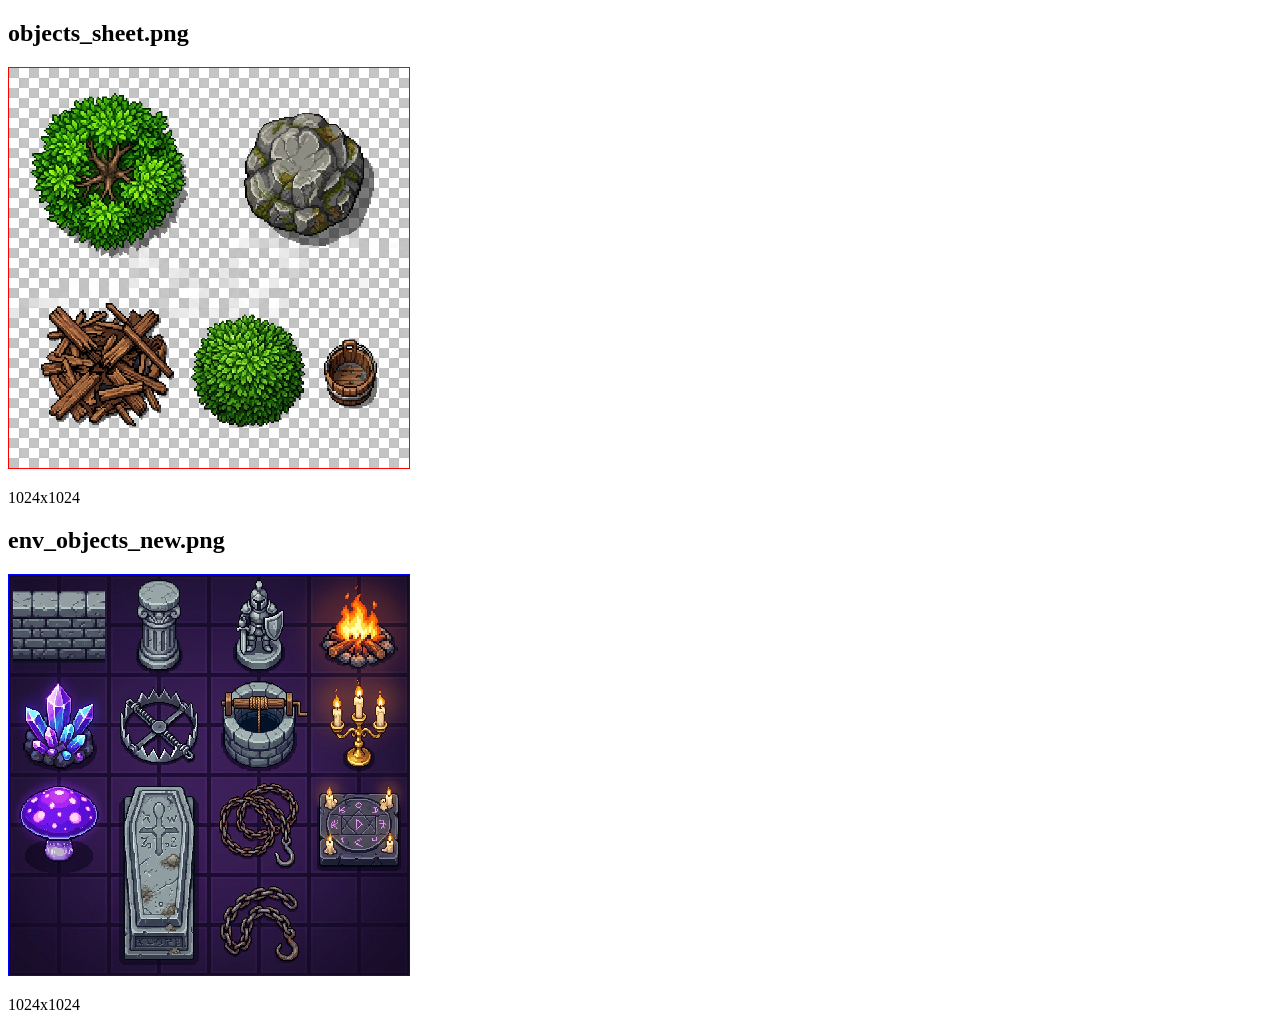
<file: assets/test.html>
<!DOCTYPE html>
<html>
<body>
  <h2>objects_sheet.png</h2>
  <img id="img1" src="objects_sheet.png" style="border: 1px solid red; image-rendering: pixelated; width: 400px;">
  <p id="info1"></p>
  <h2>env_objects_new.png</h2>
  <img id="img2" src="env_objects_new.png" style="border: 1px solid blue; image-rendering: pixelated; width: 400px;">
  <p id="info2"></p>
  <script>
    window.onload = () => {
      const img1 = document.getElementById('img1');
      const img2 = document.getElementById('img2');
      document.getElementById('info1').innerText = img1.naturalWidth + 'x' + img1.naturalHeight;
      document.getElementById('info2').innerText = img2.naturalWidth + 'x' + img2.naturalHeight;
    };
  </script>
</body>
</html>
</file>
